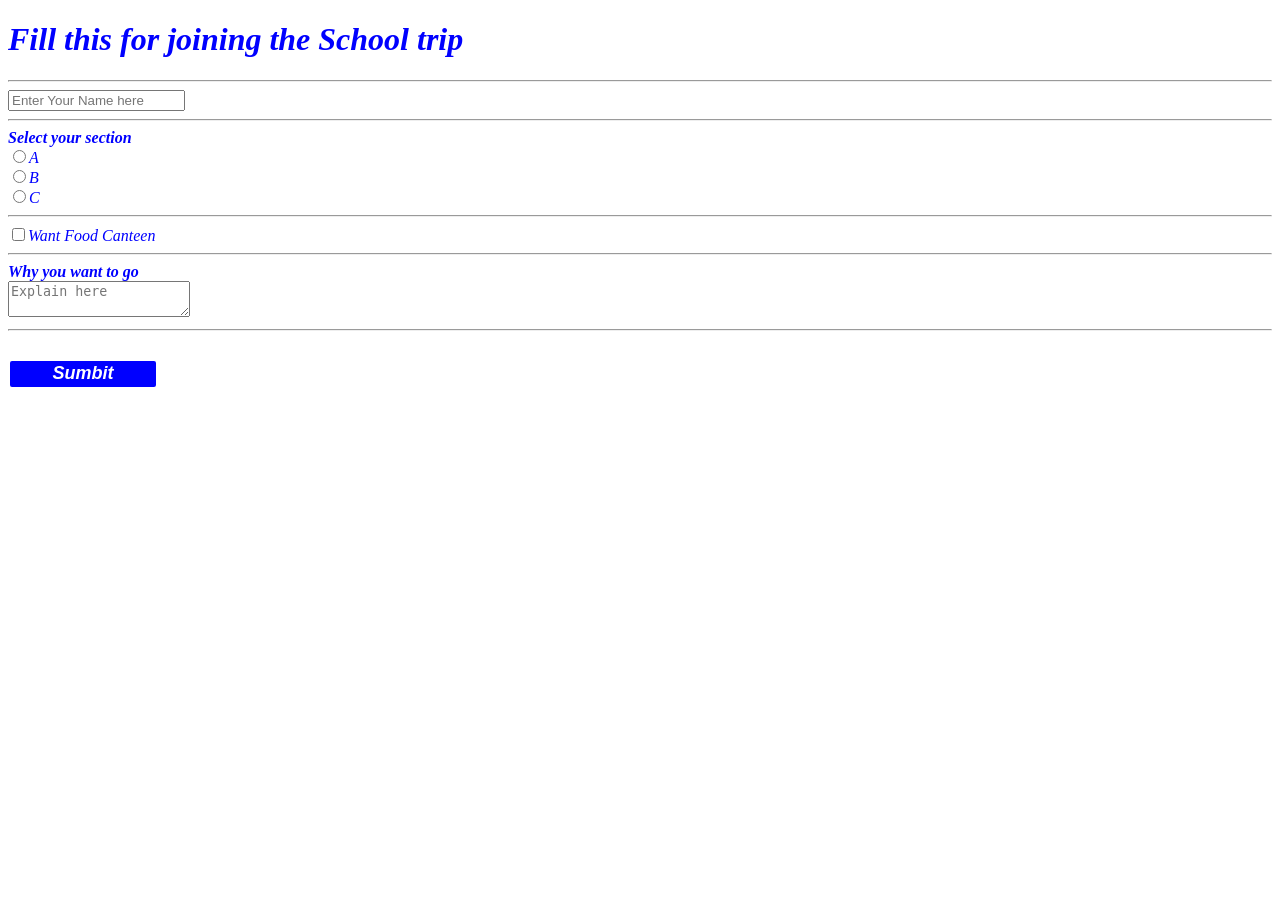
<file: index.html>
<!DOCTYPE html>
<html lang="en">
  <header>
    <head>
      <meta charset="UTF-8" />
      <title>School trip</title>
      <link rel="Stylesheet" href="style.css" />
    </head>
  </header>
  <main>
    <body id="Body">
      <h1>Fill this for joining the School trip</h1>
      <hr />
      <form>
        <div>
          <label for="Name">
            <input
              title="Enter your name"
              type="text"
              placeholder="Enter Your Name here"
              id="Name"
            />
          </label>
          <hr />
        </div>
        <div>
          <b>Select your section</b><br />
          <label for="SectionA">
            <input type="radio" name="Section" id="SectionA" />A
          </label>
        </div>
        <div>
          <label for="SectionB">
            <input type="radio" name="Section" id="SectionB" />B
          </label>
        </div>
        <div>
          <label for="SectionC">
            <input type="radio" name="Section" id="SectionC" />C
          </label>
          <hr />
        </div>
        <div>
          <label for="Canteen">
            <input
              title="If you want food canteen then check it"
              type="checkbox"
              name="Canteen"
              id="Canteen"
            />Want Food Canteen
          </label>
          <hr />
        </div>
        <div>
          <b>Why you want to go</b><br />
          <textarea
            title="This is for explain"
            placeholder="Explain here"
          ></textarea>
          <hr />
        </div>
        <div>
          <input
            id="Button"
            title="this is For sumbit"
            type="button"
            id="Sumbit button"
            value="Sumbit"
          />
        </div>
      </form>
    </body>
  </main>
  <footer></footer>
</html>
</file>
<file: style.css>
#Body {
  font-style: italic;
  Color: blue;
}
#Button {
  margin-top: 20px;
  color: white;
  background-color: blue;
  width: 150px;
  height: 30px;
  font-size: large;
  font-weight: bold;
  outline: auto;
  font-style: italic;
  text-align: center;
}
</file>
